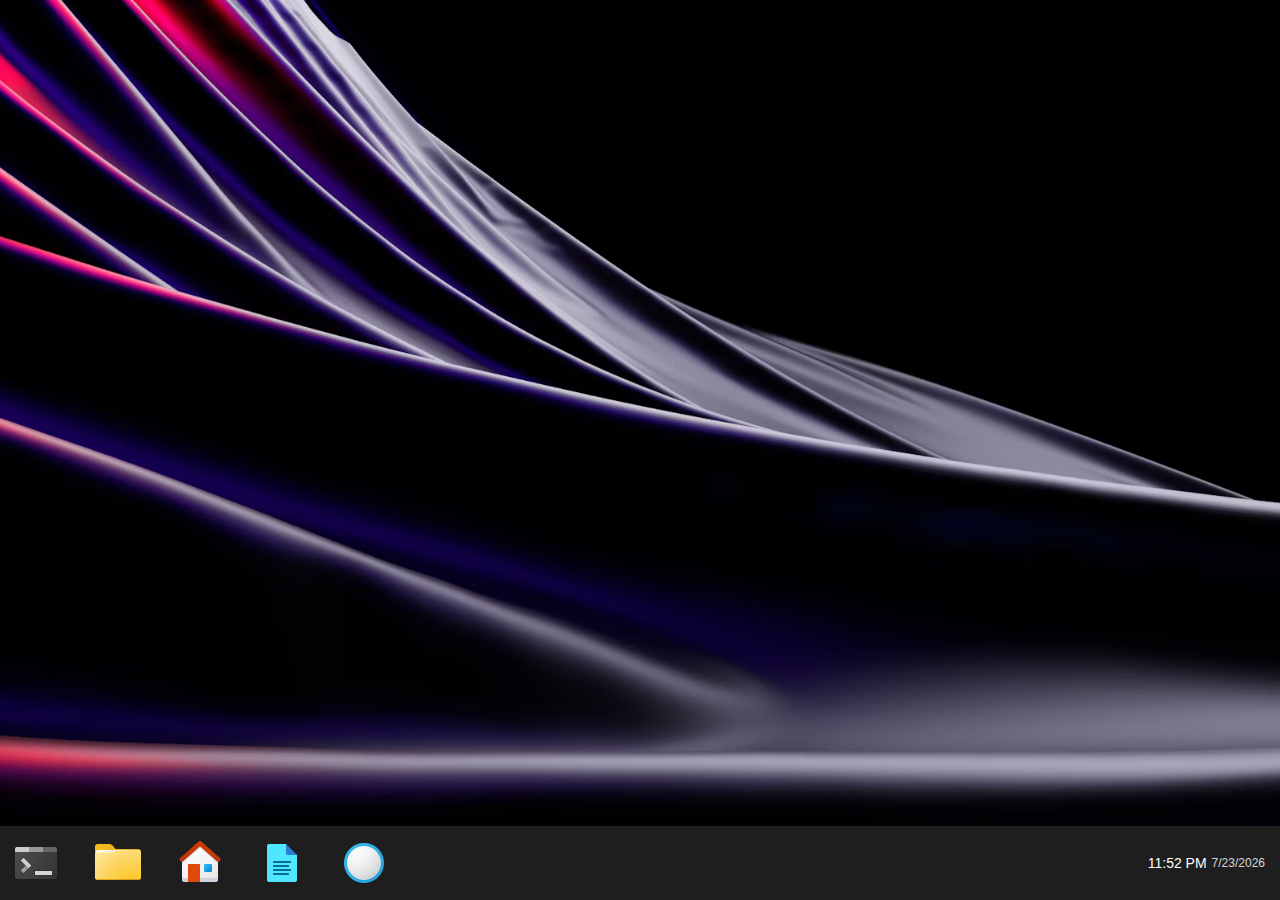
<file: index.html>
<!DOCTYPE html>
<html lang="en">
<head>
    <meta charset="UTF-8">
    <meta name="viewport" content="width=device-width, initial-scale=1.0">
    <title>My Fake OS</title>
    <link rel="stylesheet" href="styles/base.css">
    <link rel="stylesheet" href="styles/taskbar.css">
    <link rel="stylesheet" href="styles/windows.css">
    <link rel="stylesheet" href="styles/desktop.css">
</head>
<body>
    <!-- Taskbar -->
    <div id="taskbar">
        <!-- Icons are dynamically appended here -->
    </div>

    <!-- Main content -->
    <div id="desktop">
        <!-- Windows and other desktop elements -->
    </div>

    <!-- JavaScript files -->
    <script type="module" src="scripts/windowManagement.js"></script>
    <script type="module" src="scripts/desktop.js"></script>
    <script type="module" src="scripts/taskbar.js"></script>
</body>
</html>
</file>
<file: styles/base.css>
/* base.css */

body {
  margin: 0;
  font-family: 'Segoe UI', Tahoma, Geneva, Verdana, sans-serif; /* Windows-like font */
  background-color: #ffffff; /* Default background color */
  overflow: hidden; /* Prevent scrolling */
}

/* Misc styles */
#os-background {
  position: absolute;
  top: 0;
  left: 0;
  width: 100%;
  height: 100%;
  background-image: url('../assets/images/backgrounds/desktop1.jpg'); /* Replace with your image */
  background-size: cover;
  z-index: -1;
  opacity: 0.7;
}
</file>
<file: styles/taskbar.css>
/* taskbar.css */

#taskbar {
    position: fixed;
    bottom: 0;
    left: 0;
    width: 100%;
    background-color: #1e1e1e; /* Dark taskbar background color */
    display: flex;
    justify-content: flex-start;
    padding: 5px 0; /* Padding adjusted */
    z-index: 1000; /* Ensure the taskbar appears above other elements */
}

.taskbar-app {
    padding: 8px 12px; /* Adjusted padding for taskbar icons */
    background-color: transparent;
    border: none;
    color: #ffffff;
    cursor: pointer;
    margin-right: 5px; /* Reduced margin between icons */
    display: flex;
    align-items: center; /* Align icon and text vertically */
}

.taskbar-app img {
    max-width: 100%;
    height: auto;
    margin-right: 5px; /* Margin between icon and text */
}

.taskbar-app.active {
    background-color: rgba(255, 255, 255, 0.1); /* Active icon background color */
}

.taskbar-clock {
    margin-left: auto; /* Push clock to the right */
    color: #ffffff;
    padding: 0 15px;
    display: flex;
    align-items: center;
}

.taskbar-clock time {
    font-size: 14px;
}

.taskbar-clock date {
    font-size: 12px;
    margin-left: 5px;
    opacity: 0.8;
}
</file>
<file: styles/windows.css>
/* windows.css */

.window-titlebar {
  background-color: #444;
  color: white;
  padding: 5px;
  display: flex;
  justify-content: space-between;
  align-items: center;
}

.window-controls {
  display: flex;
}

.window-control-btn {
  background: none;
  border: none;
  padding: 0;
  margin: 0;
  cursor: pointer;
}

.window-control-btn img {
  width: 20px; /* Adjust size as needed */
  height: 20px;
}

.window-title {
  flex: 1; /* Title takes up remaining space */
  margin-left: 10px;
  font-weight: bold;
}


.resize-handle {
  position: absolute;
  width: 10px;
  height: 10px;
  background: transparent;
  z-index: 2;
}

.resize-top {
  top: 0;
  left: 50%;
  transform: translateX(-50%);
  cursor: ns-resize;
}

.resize-bottom {
  bottom: 0;
  left: 50%;
  transform: translateX(-50%);
  cursor: ns-resize;
}

.resize-left {
  top: 50%;
  left: 0;
  transform: translateY(-50%);
  cursor: ew-resize;
}

.resize-right {
  top: 50%;
  right: 0;
  transform: translateY(-50%);
  cursor: ew-resize;
}

.resize-top-left {
  top: 0;
  left: 0;
  cursor: nwse-resize;
}

.resize-top-right {
  top: 0;
  right: 0;
  cursor: nesw-resize;
}

.resize-bottom-left {
  bottom: 0;
  left: 0;
  cursor: nesw-resize;
}

.resize-bottom-right {
  bottom: 0;
  right: 0;
  cursor: nwse-resize;
}
</file>
<file: styles/desktop.css>
/* desktop.css */

body {
    margin: 0;
    font-family: 'Segoe UI', Tahoma, Geneva, Verdana, sans-serif; /* Windows-like font */
    background-color: #ffffff; /* Default background color */
    overflow: hidden; /* Prevent scrolling */
}

#desktop {
    position: relative;
    width: 100%;
    height: calc(100vh - 40px); /* Subtract height of taskbar */
    background-image: url('../assets/images/backgrounds/desktop1.jpg'); /* Background image */
    background-size: cover; /* Ensure the background covers the entire area */
    background-position: center; /* Center the background image */
    overflow: hidden; /* Hide overflow content */
    display: flex;
    flex-wrap: wrap;
    justify-content: flex-start;
    align-content: flex-start;
}

body {
    margin: 0;
    font-family: Arial, sans-serif;
    background-color: #f0f0f0;
    overflow: hidden;
}

#desktop {
    position: relative;
    width: 100%;
    height: 100vh;
    overflow: hidden;
}

.window {
    position: absolute;
    background-color: #fff;
    box-shadow: 0 0 10px rgba(0, 0, 0, 0.1);
    border: 1px solid #ccc;
    z-index: 1;
    overflow: hidden;
}

.window-titlebar {
    background-color: #007bff;
    color: #fff;
    padding: 5px;
    cursor: move;
    user-select: none;
}

.window-title {
    float: left;
}

.window-controls {
    float: right;
}

.window-control-btn {
    background: none;
    border: none;
    color: #fff;
    cursor: pointer;
    font-size: 14px;
    margin-left: 5px;
    outline: none;
}

.window-content {
    padding: 10px;
    height: calc(100% - 30px);
    overflow-y: auto;
}

.resize-handle {
    position: absolute;
    width: 8px;
    height: 8px;
    background-color: #007bff;
    cursor: pointer;
}

.resize-top {
    top: -4px;
    left: 50%;
    transform: translateX(-50%);
}

.resize-bottom {
    bottom: -4px;
    left: 50%;
    transform: translateX(-50%);
}

.resize-left {
    top: 50%;
    left: -4px;
    transform: translateY(-50%);
}

.resize-right {
    top: 50%;
    right: -4px;
    transform: translateY(-50%);
}

.resize-top-left {
    top: -4px;
    left: -4px;
}

.resize-top-right {
    top: -4px;
    right: -4px;
}

.resize-bottom-left {
    bottom: -4px;
    left: -4px;
}

.resize-bottom-right {
    bottom: -4px;
    right: -4px;
}
</file>
